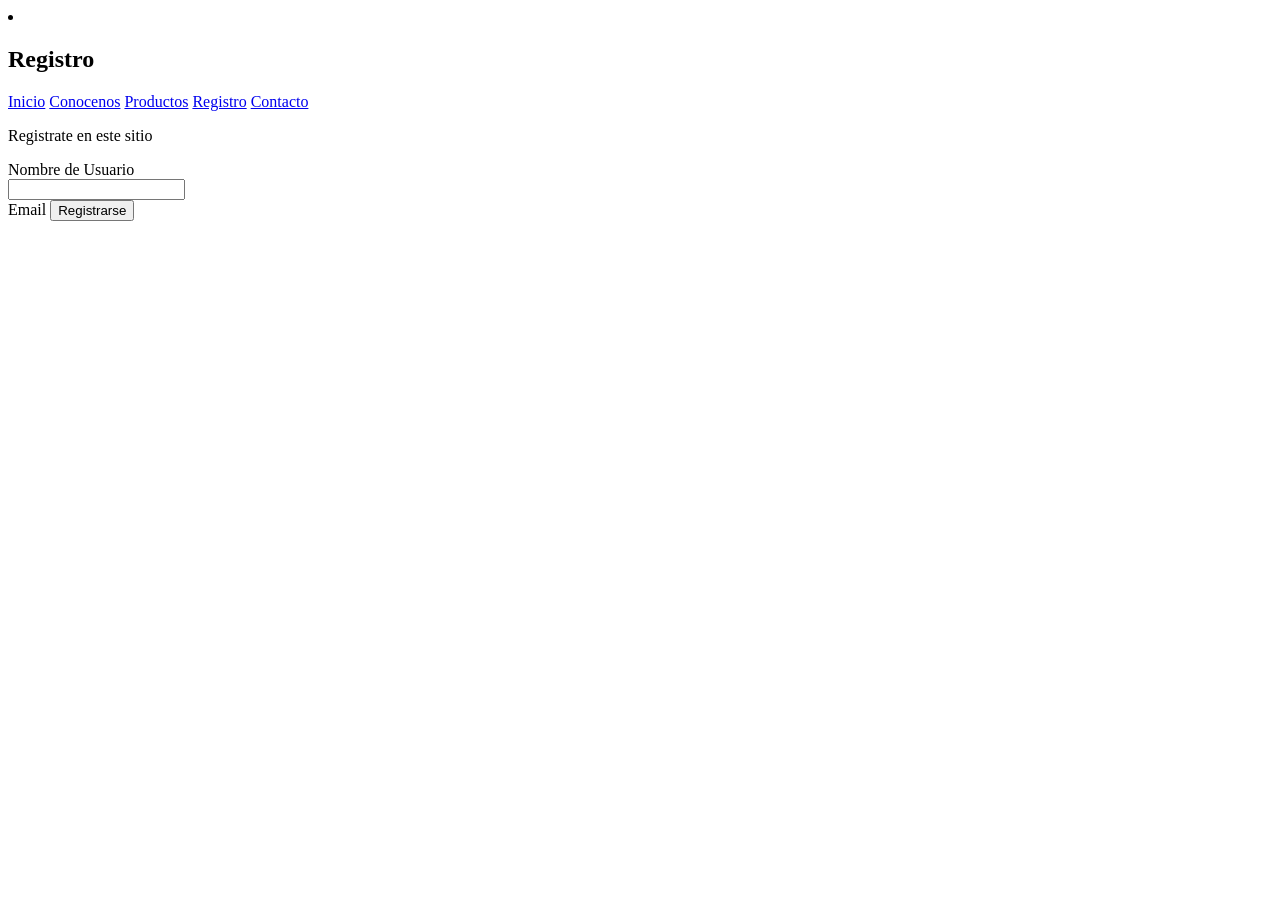
<file: Registro.html>
<!DOCTYPE html>
<html lang="en">

<head>
    <meta charset="UTF-8">
    <meta name="viewport" content="width=o, initial-scale=1.0">
    <title>ExamenQuevedo</title>
</head>

<body>
    <nav>
        <table>
            <li>
                <h1>Registro</h1>
                <a href="index.html">Inicio</a>
                <a href="Conocenos.html">Conocenos</a>
                <a href="productos.html">Productos</a>
                <a href="registro.html">Registro</a>
                <a href="contacto.html">Contacto</a>
            </li>
        </table>
    </nav>

    <p> Registrate en este sitio</p>
    <label for="nombre">Nombre de Usuario</label>
    <br><input type="text" id="nombre" name="name"></br>
    <label for="Correo Electronico">Email</label>


</body>
<button class="favorite styled" type="button">Registrarse</button>

</html>
</file>
